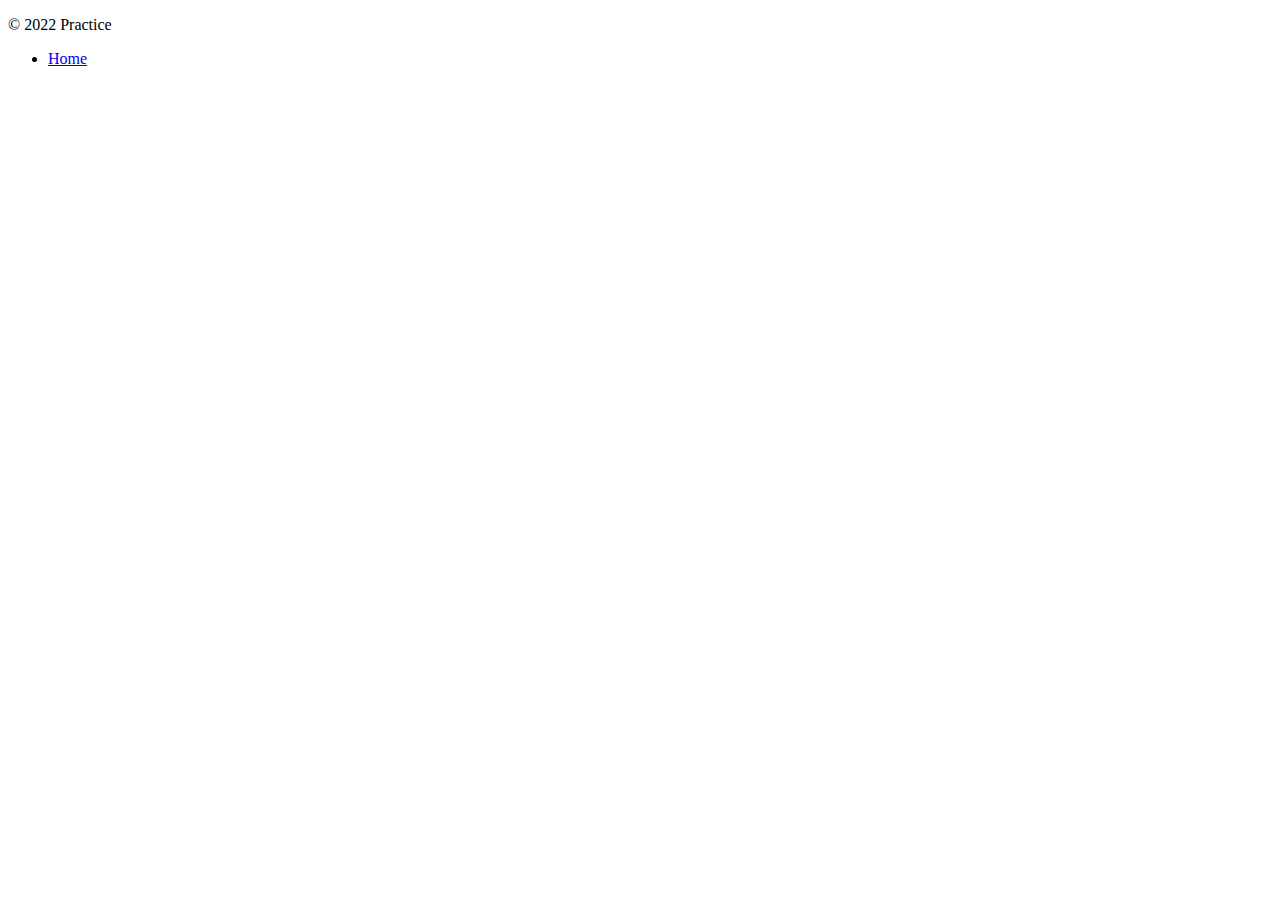
<file: src/main/resources/templates/footer.html>
<!DOCTYPE html>
<html lang="ko" xmlns:th="http://www.thymeleaf.org">
<head>
    <meta charset="UTF-8">
    <title>Footer template</title>
</head>
<body>
    <footer class="container d-flex flex-wrap justify-content-between align-items-center py-3 my-4 border-top">
        <p class="col-md-4 mb-0 text-muted">&copy; 2022 Practice</p>

        <ul class="nav col-md-4 justify-content-end">
            <li class="nav-item"><a href="/" class="nav-link px-2 text-muted">Home</a></li>
        </ul>
    </footer>
</body>
</html>
</file>
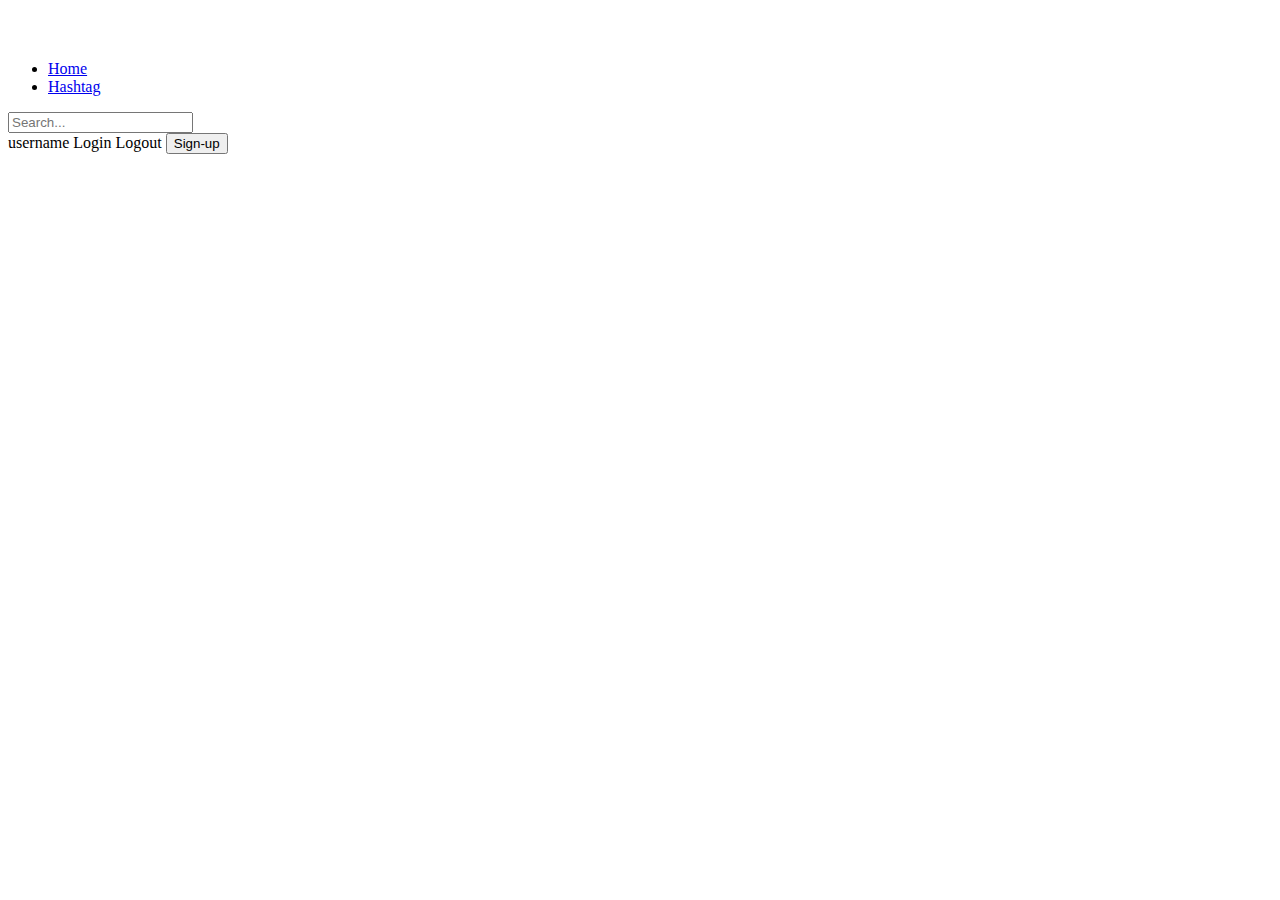
<file: src/main/resources/templates/header.html>
<!DOCTYPE html>
<html lang="ko" xmlns:th="http://www.thymeleaf.org">
<head>
    <meta charset="UTF-8">
    <title>Header template</title>
</head>
<body>
<header class="p-3 text-bg-dark">
    <div class="container">
        <div class="d-flex flex-wrap align-items-center justify-content-center justify-content-lg-start">
            <a href="/" class="d-flex align-items-center mb-2 mb-lg-0 text-white text-decoration-none">
                <svg class="bi me-2" width="40" height="32" role="img" aria-label="Bootstrap"><use xlink:href="#bootstrap"/></svg>
            </a>

            <ul class="nav col-12 col-lg-auto me-lg-auto mb-2 justify-content-center mb-md-0">
                <li><a id="home" href="#" class="nav-link px-2 text-secondary">Home</a></li>
                <li><a id="hashtag" href="#" class="nav-link px-2 text-secondary">Hashtag</a></li>
            </ul>

            <form class="col-12 col-lg-auto mb-3 mb-lg-0 me-lg-3" role="search">
                <input type="search" class="form-control form-control-dark text-bg-dark" placeholder="Search..." aria-label="Search">
            </form>

            <div class="text-end">
                <span id="username" class="text-white me-2">username</span>
                <a role="button" id="login" class="btn btn-outline-light me-2">Login</a>
                <a role="button" id="logout" class="btn btn-outline-light me-2">Logout</a>
                <button type="button" class="btn btn-warning">Sign-up</button>
            </div>
        </div>
    </div>
</header>

</body>
</html>
</file>
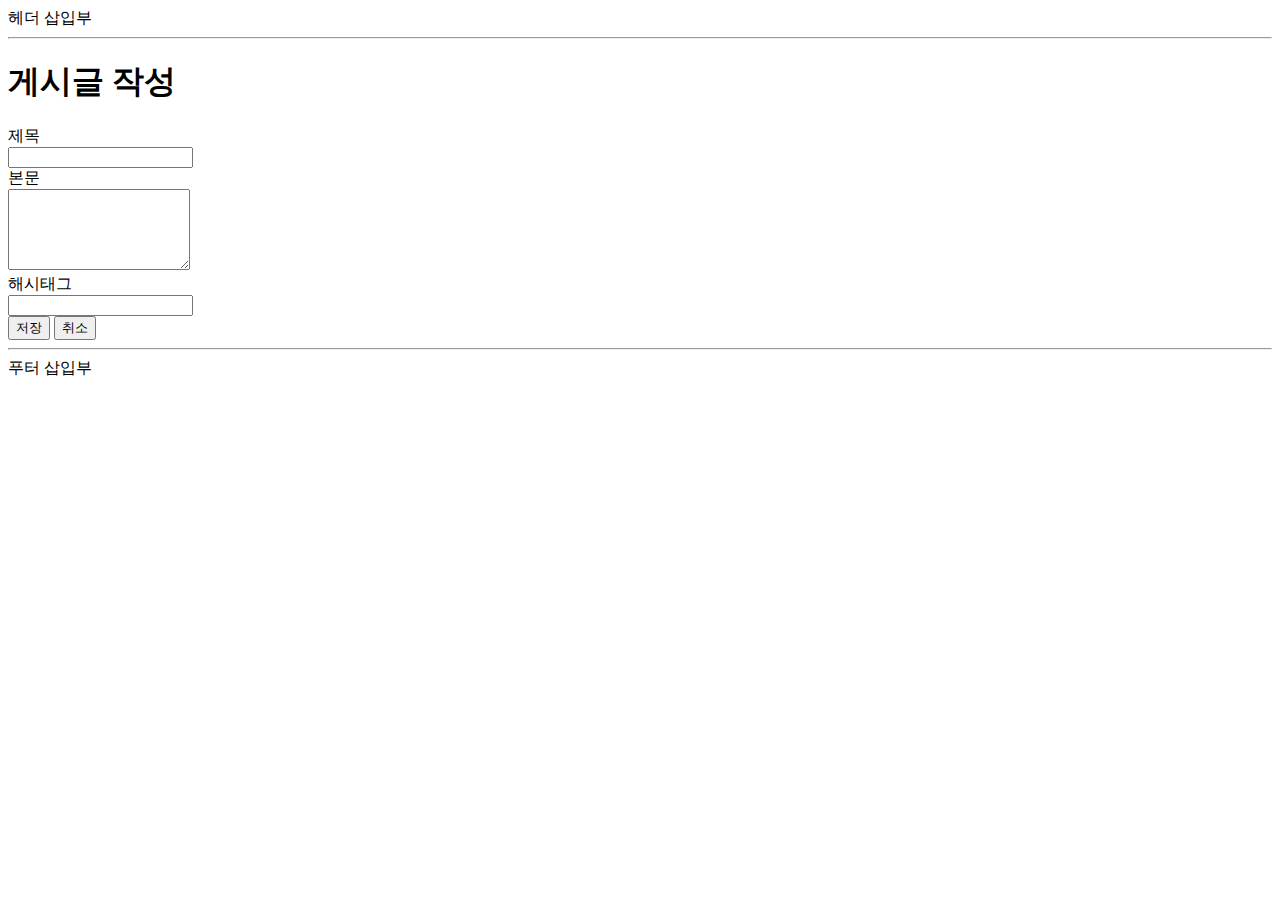
<file: src/main/resources/templates/articles/article-form.html>
<!DOCTYPE html>
<html lang="ko">
<head>
  <meta charset="UTF-8">
  <meta name="viewport" content="width=device-width, initial-scale=1">
  <meta name="description" content="">
  <meta name="author" content="Uno Kim">
  <title>새 게시글 등록</title>

  <link href="https://cdn.jsdelivr.net/npm/bootstrap@5.2.0-beta1/dist/css/bootstrap.min.css" rel="stylesheet" integrity="sha384-0evHe/X+R7YkIZDRvuzKMRqM+OrBnVFBL6DOitfPri4tjfHxaWutUpFmBp4vmVor" crossorigin="anonymous">
</head>

<body>

  <header id="header">
    헤더 삽입부
    <hr>
  </header>

  <div class="container">
    <header id="article-form-header" class="py-5 text-center">
      <h1>게시글 작성</h1>
    </header>

    <form id="article-form">
      <div class="row mb-3 justify-content-md-center">
        <label for="title" class="col-sm-2 col-lg-1 col-form-label text-sm-end">제목</label>
        <div class="col-sm-8 col-lg-9">
          <input type="text" class="form-control" id="title" name="title" required>
        </div>
      </div>
      <div class="row mb-3 justify-content-md-center">
        <label for="content" class="col-sm-2 col-lg-1 col-form-label text-sm-end">본문</label>
        <div class="col-sm-8 col-lg-9">
          <textarea class="form-control" id="content" name="content" rows="5" required></textarea>
        </div>
      </div>
      <div class="row mb-4 justify-content-md-center">
        <label for="hashtag" class="col-sm-2 col-lg-1 col-form-label text-sm-end">해시태그</label>
        <div class="col-sm-8 col-lg-9">
          <input type="text" class="form-control" id="hashtag" name="hashtag">
        </div>
      </div>
      <div class="row mb-5 justify-content-md-center">
        <div class="col-sm-10 d-grid gap-2 d-sm-flex justify-content-sm-end">
          <button type="submit" class="btn btn-primary" id="submit-button">저장</button>
          <button type="button" class="btn btn-secondary" id="cancel-button">취소</button>
        </div>
      </div>
    </form>
  </div>

  <footer id="footer">
    <hr>
    푸터 삽입부
  </footer>

  <script src="https://cdn.jsdelivr.net/npm/bootstrap@5.2.0-beta1/dist/js/bootstrap.bundle.min.js" integrity="sha384-pprn3073KE6tl6bjs2QrFaJGz5/SUsLqktiwsUTF55Jfv3qYSDhgCecCxMW52nD2" crossorigin="anonymous"></script>
  </body>
</html>
</file>
